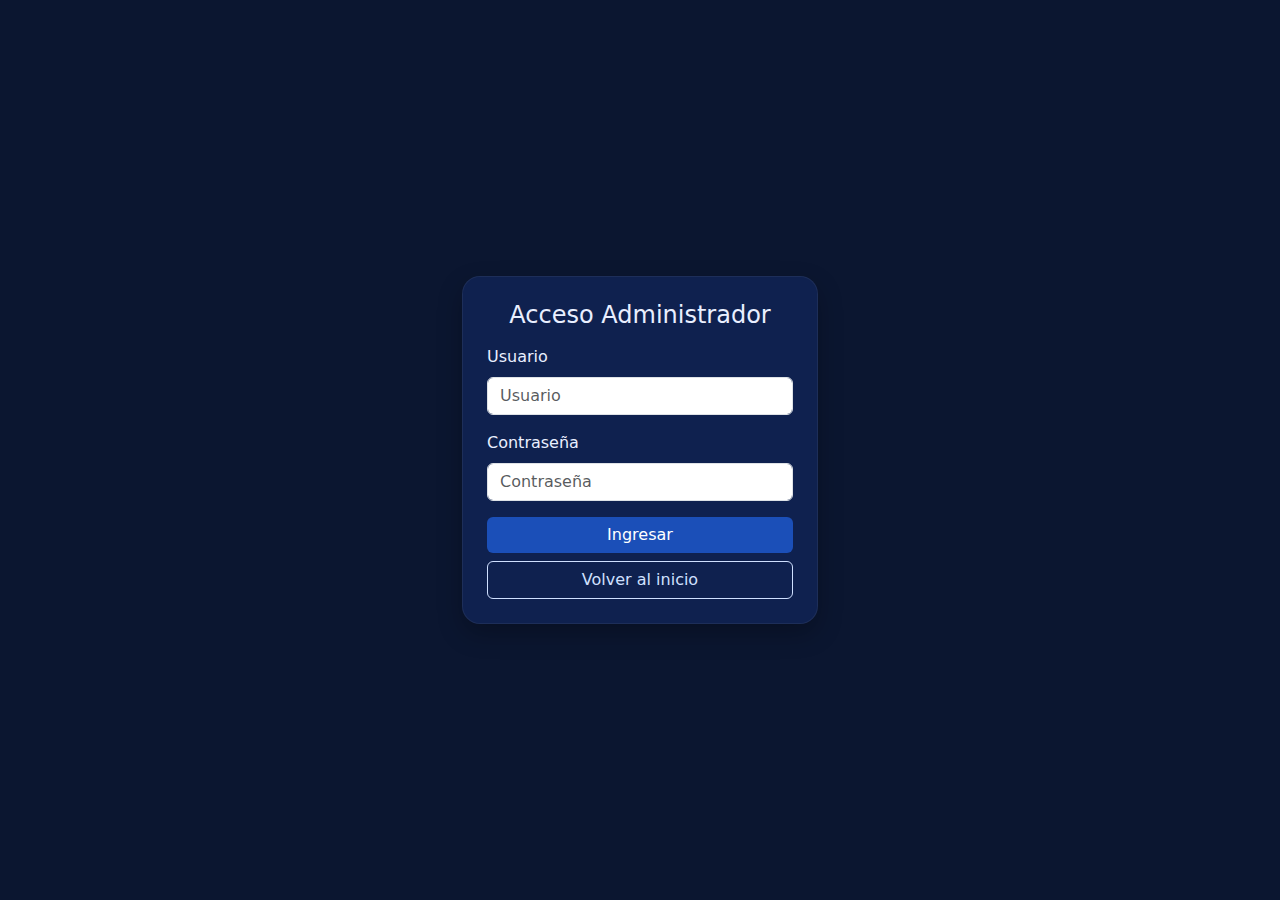
<file: admin.html>
<!doctype html>
<html lang="es"><head>
<title>Sistetecni | Admin Catálogo</title>
<meta charset="utf-8">
<meta name="viewport" content="width=device-width, initial-scale=1">
<link href="https://cdn.jsdelivr.net/npm/bootstrap@5.3.3/dist/css/bootstrap.min.css" rel="stylesheet">
<link href="assets/css/theme.css" rel="stylesheet">
<link rel="icon" href="data:,">
</head><body onload="Auth.requireAuth()">
<nav class="navbar navbar-expand-lg navbar-dark shadow-sm">
  <div class="container">
    <a class="navbar-brand fw-bold" href="index.html">Sistetecni</a>
    <button class="navbar-toggler" type="button" data-bs-toggle="collapse" data-bs-target="#nav">
      <span class="navbar-toggler-icon"></span>
    </button>
    <div id="nav" class="collapse navbar-collapse">
      <ul class="navbar-nav ms-auto">
        <li class="nav-item"><a class="nav-link" href="index.html">Inicio</a></li>
        <li class="nav-item"><a class="nav-link" href="catalogo.html">Catálogo</a></li>
        <li class="nav-item"><a class="nav-link" href="contacto.html">Contáctanos</a></li>
      </ul>
    </div>
  </div>
</nav>
<main class="container py-4">
  <div class="d-flex justify-content-between align-items-center mb-3">
    <h1 class="mb-0">Administrador del Catálogo</h1>
    <button class="btn btn-outline-light btn-sm" onclick="Auth.logout()">Cerrar sesión</button>
  </div>
  <div class="alert alert-secondary" style="background:rgba(255,255,255,.06); color:#cfe0ff; border-color:rgba(255,255,255,.12)">
    Genera un <code>catalog.json</code> con productos e imágenes (base64 o URLs). Sube el archivo a <b>/data</b> en tu repositorio.
  </div>

  <div class="d-flex flex-column flex-md-row gap-2 mb-3">
    <input type="file" id="fileIn" accept="application/json" class="form-control">
    <div class="d-flex gap-2">
      <button class="btn btn-brand" id="btnLoad">Cargar JSON</button>
      <button class="btn btn-success" id="btnExport">Descargar JSON</button>
    </div>
  </div>

  <form id="frm" class="card p-3 mb-4">
    <div class="row g-3">
      <div class="col-md-3"><input class="form-control" placeholder="ID" id="id" required></div>
      <div class="col-md-3"><input class="form-control" placeholder="Nombre" id="nombre" required></div>
      <div class="col-md-3"><input class="form-control" placeholder="Categoría" id="categoria"></div>
      <div class="col-md-3"><input class="form-control" placeholder="Precio (texto)" id="precio"></div>

      <div class="col-12">
        <label class="form-label">Subir imágenes (múltiples)</label>
        <input type="file" class="form-control" id="imgfiles" accept="image/*" multiple>
      </div>
      <div class="col-12">
        <input class="form-control" id="imgsurls" placeholder="URLs de imágenes separadas por coma (opcional)">
      </div>

      <div class="col-12">
        <div id="preview" class="d-flex gap-2 flex-wrap"></div>
      </div>

      <div class="col-md-6"><input class="form-control" placeholder="Tags separados por coma" id="tags"></div>
      <div class="col-12"><textarea class="form-control" placeholder="Descripción" id="descripcion"></textarea></div>
      <div class="col-md-3">
        <select id="estado" class="form-select">
          <option>disponible</option><option>agotado</option><option>bajo pedido</option>
        </select>
      </div>
      <div class="col-md-9 text-end">
        <button class="btn btn-brand" id="btnAdd">Agregar / Actualizar</button>
      </div>
    </div>
  </form>

  <table class="table table-sm">
    <thead><tr><th>ID</th><th>Nombre</th><th>Categoría</th><th>Precio</th><th></th></tr></thead>
    <tbody id="list"></tbody>
  </table>
</main>
<footer class="py-4 text-center small text-muted" style="opacity:.6">
  <div class="container">
    © Sistetecni · <a href="login.html" class="text-reset" style="text-decoration:underline; opacity:.55">Admin</a>
  </div>
</footer>
<script src="https://cdn.jsdelivr.net/npm/bootstrap@5.3.3/dist/js/bootstrap.bundle.min.js"></script>
<script src="assets/js/auth.js"></script>
<script src="assets/js/admin.js"></script>
</body></html>
</file>
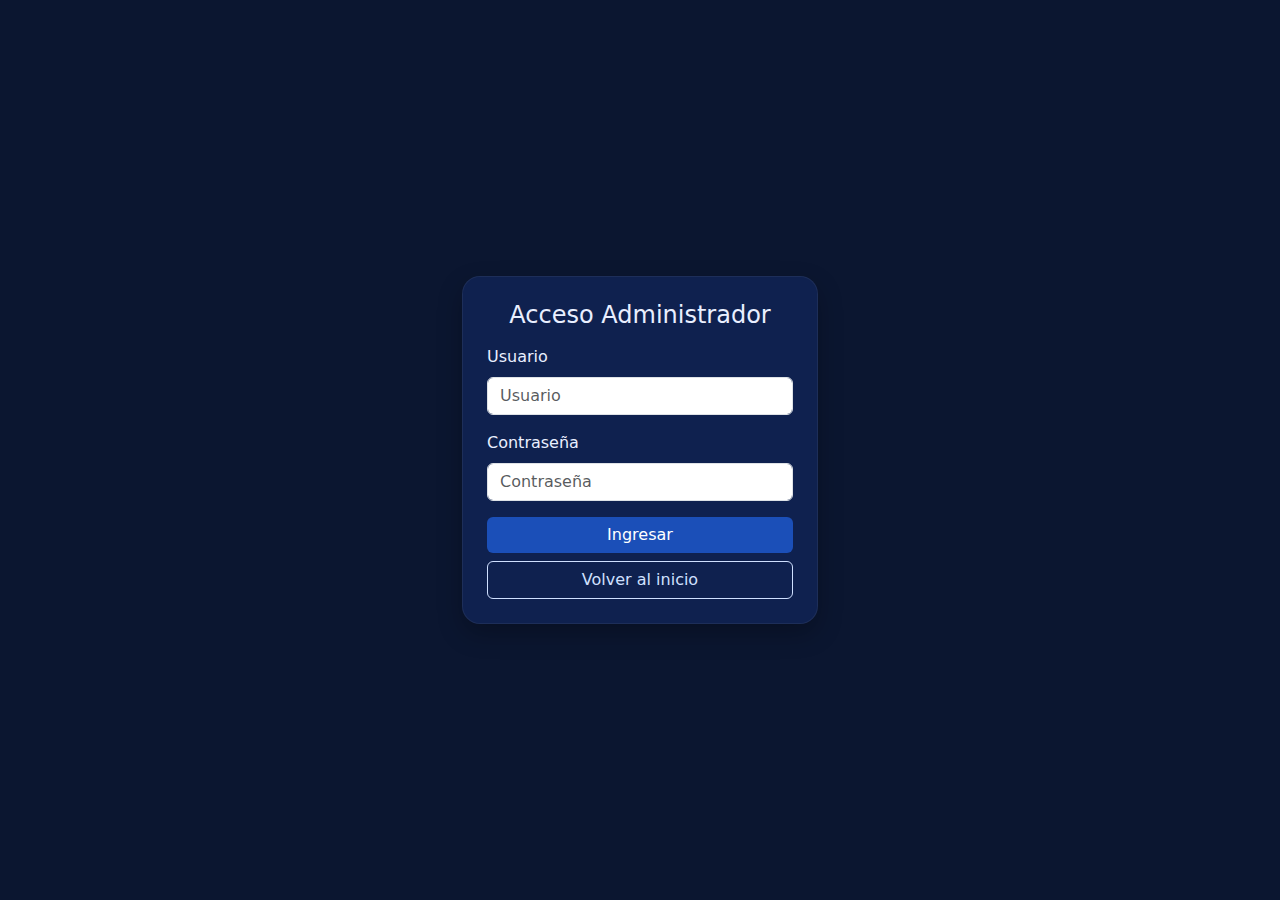
<file: login.html>
<!doctype html>
<html lang="es"><head>
<title>Sistetecni | Login</title>
<meta charset="utf-8">
<meta name="viewport" content="width=device-width, initial-scale=1">
<link href="https://cdn.jsdelivr.net/npm/bootstrap@5.3.3/dist/css/bootstrap.min.css" rel="stylesheet">
<link href="assets/css/theme.css" rel="stylesheet">
<link rel="icon" href="data:,">
</head><body>
<div class="min-vh-100 d-flex align-items-center" style="background:linear-gradient(180deg, rgba(11,22,48,.7), rgba(11,22,48,.9)), url('assets/img/hero-bg.jpg') center/cover no-repeat">
  <div class="container">
    <div class="row justify-content-center">
      <div class="col-md-6 col-lg-4">
        <div class="card p-4">
          <h1 class="h4 text-center mb-3">Acceso Administrador</h1>
          <div id="login-msg" class="alert" style="display:none"></div>
          <form onsubmit="Auth.doLogin(event)">
            <div class="mb-3">
              <label class="form-label">Usuario</label>
              <input id="login-user" class="form-control" placeholder="Usuario" required>
            </div>
            <div class="mb-3">
              <label class="form-label">Contraseña</label>
              <input id="login-pass" class="form-control" type="password" placeholder="Contraseña" required>
            </div>
            <div class="d-grid gap-2">
              <button class="btn btn-brand" type="submit">Ingresar</button>
              <a href="index.html" class="btn btn-outline-light">Volver al inicio</a>
            </div>
          </form>
        </div>
      </div>
    </div>
  </div>
</div>
<script src="https://cdn.jsdelivr.net/npm/bootstrap@5.3.3/dist/js/bootstrap.bundle.min.js"></script>
<script src="assets/js/auth.js"></script>
</body></html>
</file>
<file: assets/css/theme.css>
:root{
  --brand:#0d2a6b;
  --brand-700:#133a8a;
  --brand-500:#1b4fb8;
  --ink:#e9efff;
  --bg:#0b1630;
  --card:#0f214f;
  --muted:#92a4d6;
}
html,body{height:100%}
body{ color:var(--ink); background:var(--bg); }
.navbar{ background: linear-gradient(90deg, var(--brand), var(--brand-700)); }
.navbar .nav-link, .navbar-brand{ color:#fff !important; }
.navbar .nav-link:hover{ color:#cfe0ff !important; }
.btn-brand{ background: var(--brand-500); color:#fff; border:none; }
.btn-brand:hover{ filter:brightness(1.05); }
.btn-outline-light{ border-color:#cfe0ff; color:#cfe0ff; }
.card{ background: var(--card); border:1px solid rgba(255,255,255,.06); border-radius:18px; box-shadow:0 10px 24px rgba(0,0,0,.25); color:var(--ink); }
.badge-brand{ background: rgba(27,79,184,.15); color:#cfe0ff; border:1px solid rgba(27,79,184,.35); }
.hero {
  background: linear-gradient(180deg, rgba(11,22,48,.55), rgba(11,22,48,.85)), url('../img/hero-bg.jpg') center/cover no-repeat;
  color: var(--ink);
}
.hero .display-5{ text-shadow:0 3px 12px rgba(0,0,0,.4); }
img.card-img-top{ object-fit: cover; height: 260px; }
.carousel-item img{ object-fit: cover; height: 260px; width:100%; }
.pulse-badge{
  display:inline-block;
  padding:.5rem .75rem;
  border-radius:999px;
  background:linear-gradient(90deg, #1b4fb8, #133a8a);
  color:#fff;
  box-shadow:0 0 0 0 rgba(27,79,184,.7);
  animation:pulse 2s infinite;
  font-weight:600;
}
@keyframes pulse{
  0%{ box-shadow:0 0 0 0 rgba(27,79,184,.7); }
  70%{ box-shadow:0 0 0 18px rgba(27,79,184,0); }
  100%{ box-shadow:0 0 0 0 rgba(27,79,184,0); }
}
.triangle-top{ margin-top:-60px; }
.video-frame{ border-radius:18px; overflow:hidden; box-shadow:0 14px 32px rgba(0,0,0,.35); border:1px solid rgba(255,255,255,.06); }
a{ text-decoration:none; }
.text-muted{ color: var(--muted) !important; }
hr{ border-top:1px solid rgba(255,255,255,.1); }
</file>
